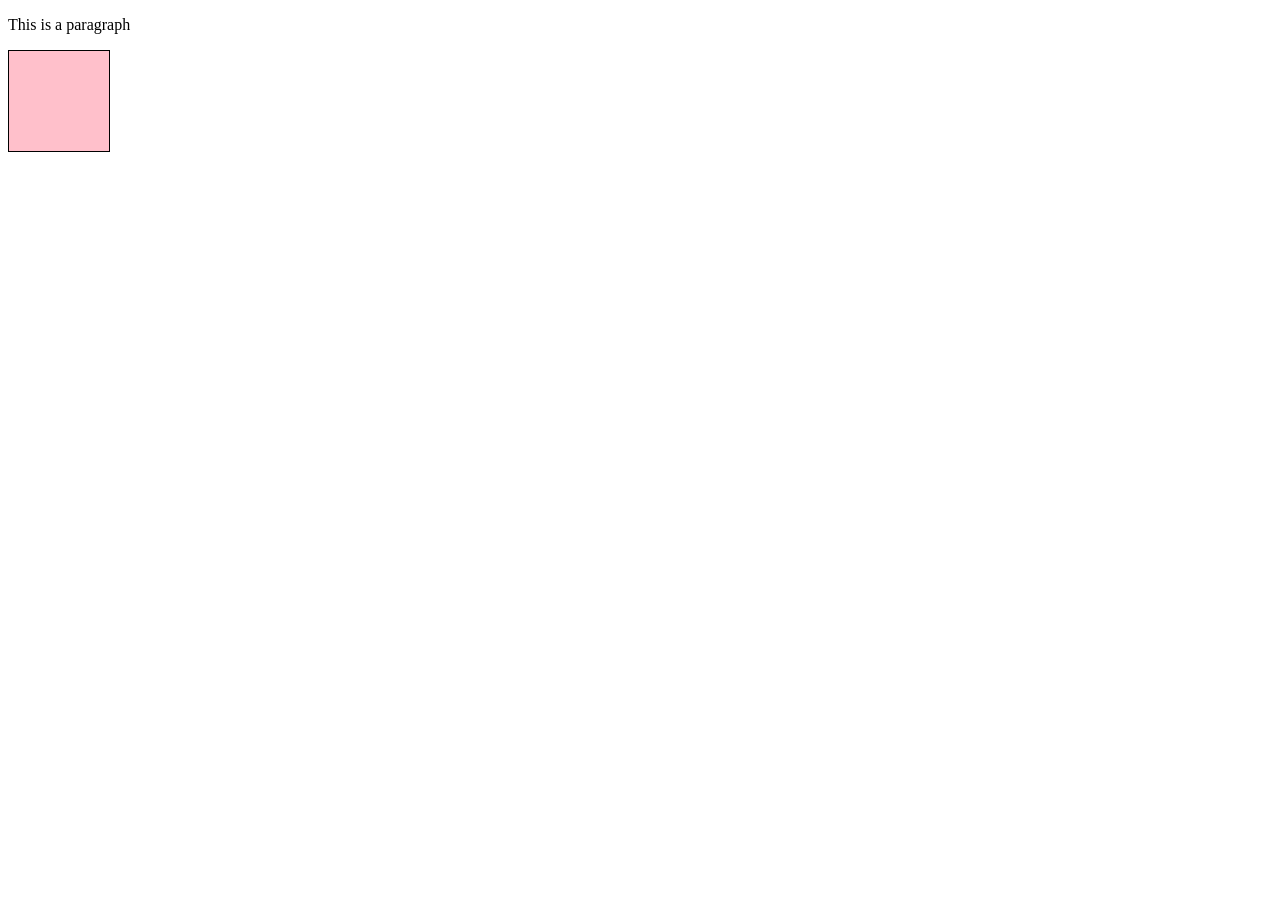
<file: index.html>
<!DOCTYPE html>
<html lang="en">
<head>
    <meta charset="UTF-8">
    <meta name="viewport" content="width=device-width, initial-scale=1.0">
    <title>Document</title>
    <link rel="stylesheet" href="style.css">
</head>
<body>
    <!-- <button>click</button>
    <button>like</button>
    <button>comment</button> -->

    <!-- <for app2 two></for> -->
    <!-- <h3>Genrate a rendom color</h3>
    <button>Genrate color</button> -->

    <!-- <div>This is your new color</div> -->
    
    <!-- <script src="app2.js"></script> -->
     <p>This is a paragraph</p>
     <div class="box"></div>
     <script src="app3.js"></script>

    
</body>
</html>
</file>
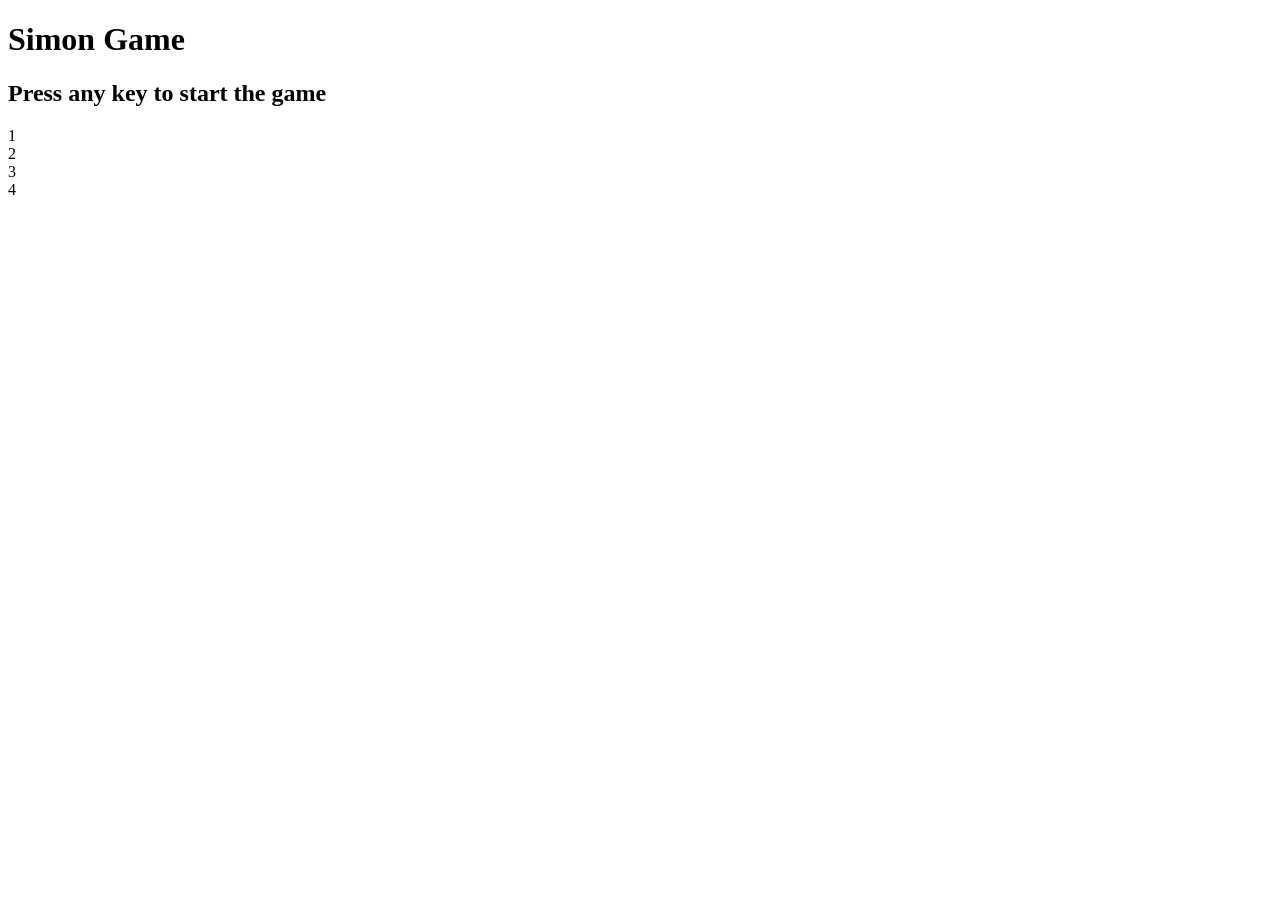
<file: simon1.html>
<!DOCTYPE html>
<html lang="en">
<head>
    <meta charset="UTF-8">
    <meta name="viewport" content="width=device-width, initial-scale=1.0">
    <title>Document</title>
    <link rel="simonSheet" href="simon.css">
    
</head>

<body>
    <h1>Simon Game</h1>
    <h2>Press any key to start the game</h2>

    <div class="btn-container">
        <div class="line-one">
            <div class="btn red">1</div>
            <div class="btn yellow">2</div>
        </div>
        
        <div class="line-two">
            <div class="btn green">3</div>
             <div class="btn purple">4</div>
            
        </div>
       

    </div>
    <script src="simon.js"></script>
    

    
</body>
</html>
</file>
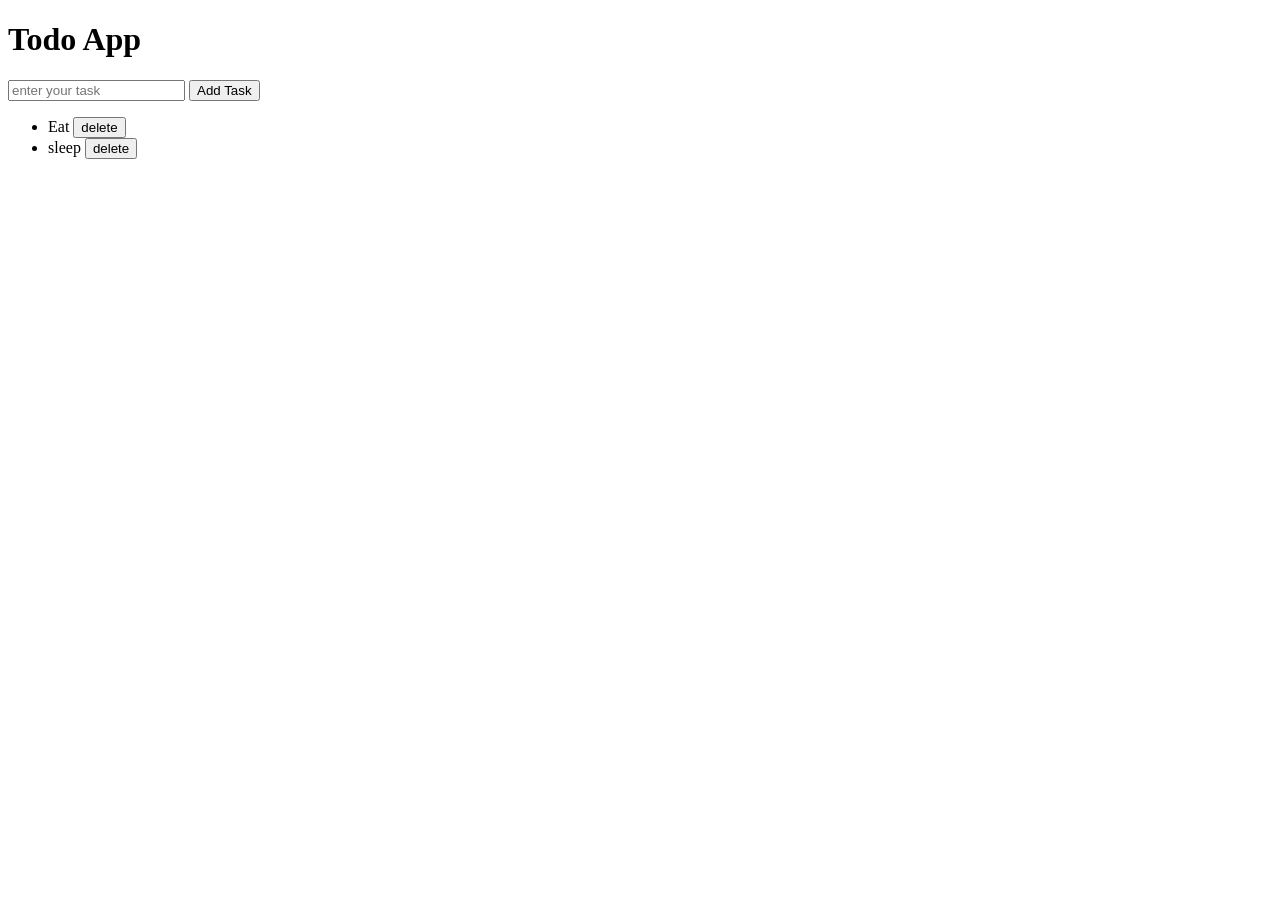
<file: todo.html>
<!DOCTYPE html>
<html lang="en">
<head>
    <meta charset="UTF-8">
    <meta name="viewport" content="width=device-width, initial-scale=1.0">
    <title>JS</title>
    <link rel="todosheet" href="todo.css"/>
</head>
<body>
    
    <h1>Todo App</h1>
    <input placeholder="enter your task"/>
    <button>Add Task</button>
    <ul>
        <li>Eat <button class="delete">delete</button></li>
        <li>sleep <button class="delete">delete</button></li>
    </ul>
    <script src="todo.js"></script>
    
</body>
</html>
</file>
<file: style.css>
.box{
    height:100px;
    width: 100px;
    background-color: pink;
    border: 1px solid black;

}


/* body{
    text-align: center;
    display:flex;
    justify-content: center;

}
div{
    height:100px;
    width:100px;
    border:1px solid black;
    margin:auto;
} */
</file>
<file: simon.css>
.body{
    text-align: center;
}
.btn{
    height: 200px;
    width: 200px;
    border-radius: 20%;
    border: 10px solid black;
    margin: 2.5rem;
}
.yellow{
    background-color: rgb(117, 117, 7);
}
.red{
    background-color: rgb(123, 7, 7);
}
.green{
    background-color: rgb(4, 52, 4);
}
.purple{
    background-color: purple;
}
</file>
